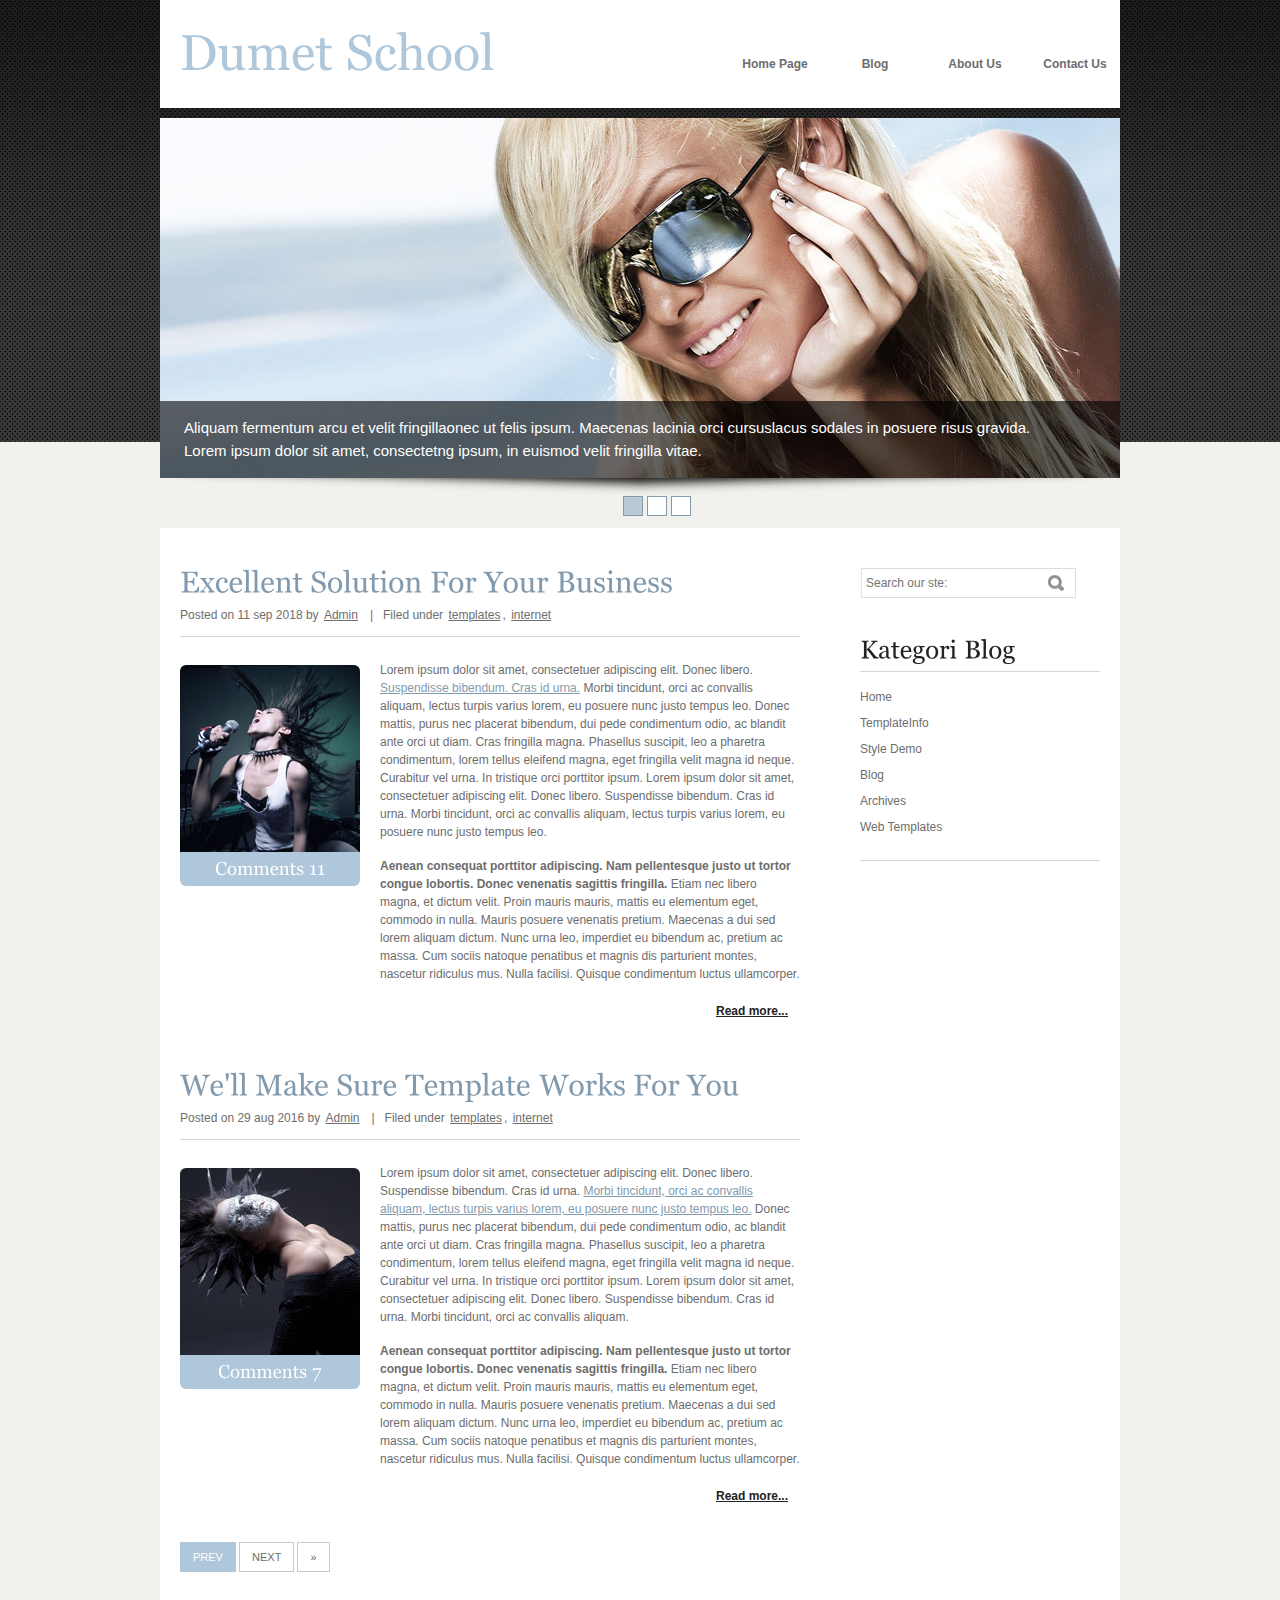
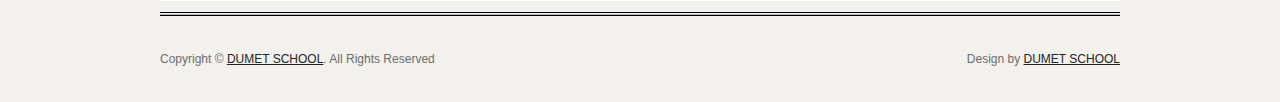
<file: index.html>
<!DOCTYPE html PUBLIC "-//W3C//DTD XHTML 1.0 Transitional//EN" "http://www.w3.org/TR/xhtml1/DTD/xhtml1-transitional.dtd">
<html xmlns="http://www.w3.org/1999/xhtml">
<head>
<title>DUMET</title>
<meta http-equiv="Content-Type" content="text/html; charset=utf-8" />
<link href="css/style.css" rel="stylesheet" type="text/css" />
<link rel="stylesheet" type="text/css" href="css/coin-slider.css" />
<script type="text/javascript" src="js/cufon-yui.js"></script>
<script type="text/javascript" src="js/cufon-georgia.js"></script>
<script type="text/javascript" src="js/jquery-1.4.2.min.js"></script>
<script type="text/javascript" src="js/script.js"></script>
<script type="text/javascript" src="js/coin-slider.min.js"></script>
</head>
<body>
<div class="main">
  <div class="header">
    <div class="header_resize">
      <div class="menu_nav">
        <ul>
          <li class="active"><a href="index.html"><span>Home Page</span></a></li>
          <li>
            <a href="blog.html"><span>Blog</span></a>
            <ul>
              <li><a href="">Kategori 1</a></li>
              <li><a href="">Kategori 2</a></li>
              <li><a href="">Kategori 3</a></li>
              <li><a href="">Kategori 4</a></li>
              <li><a href="">Kategori 5</a></li>
            </ul>
          </li>
          <li><a href="about.html"><span>About Us</span></a></li>
          <li><a href="contact.html"><span>Contact Us</span></a></li>
        </ul>
      </div>
      <div class="logo">
        <h1><a href="index.html">D<span>umet School</span></a></h1>
      </div>
      <div class="clr"></div>
      <div class="slider">
        <div id="coin-slider"> <a href="#"><img src="images/slide1.jpg" width="960" height="360" alt="" /><span>Aliquam fermentum arcu et velit fringillaonec ut felis ipsum. Maecenas lacinia orci cursuslacus sodales in posuere risus gravida. Lorem ipsum dolor sit amet, consectetng ipsum, in euismod velit fringilla vitae.</span></a> <a href="#"><img src="images/slide2.jpg" width="960" height="360" alt="" /><span>Tasellus ornare adipiscing ipsum, in euismod velit fringilla vitae. Aliquam fermentum arcu et velit fringilla vitae consequat lectus tempus. Donec at ante nec sem bibendum porttitor. Mauris eu accumsan justo. Suspendisse lacus ante.</span></a> <a href="#"><img src="images/slide3.jpg" width="960" height="360" alt="" /><span>Lorem ipsum dolor sit amet, consectetng ipsum, in euismod velit fringilla vitae. Aliquam fermentum arcu et velit fringillaonec ut felis ipsum. Maecenas lacinia orci cursuslacus sodales in posuere risus gravida.</span></a> </div>
        <div class="clr"></div>
      </div>
      <div class="clr"></div>
    </div>
  </div>
  <div class="content">
    <div class="content_resize">
      <div class="mainbar">
        <div class="article">
          <h2><span>Excellent Solution</span> For Your Business</h2>
          <p class="infopost">Posted <span class="date">on 11 sep 2018</span> by <a href="#">Admin</a> &nbsp;&nbsp;|&nbsp;&nbsp; Filed under <a href="#">templates</a>, <a href="#">internet</a></p>
          <div class="clr"></div>
          <div class="img"><img src="images/img1.jpg" width="180" height="187" alt="" class="fl" /> <a href="#" class="com">Comments <span>11</span></a></div>
          <div class="post_content">
            <p>Lorem ipsum dolor sit amet, consectetuer adipiscing elit. Donec libero. <a href="#">Suspendisse bibendum. Cras id urna.</a> Morbi tincidunt, orci ac convallis aliquam, lectus turpis varius lorem, eu posuere nunc justo tempus leo. Donec mattis, purus nec placerat bibendum, dui pede condimentum odio, ac blandit ante orci ut diam. Cras fringilla magna. Phasellus suscipit, leo a pharetra condimentum, lorem tellus eleifend magna, eget fringilla velit magna id neque. Curabitur vel urna. In tristique orci porttitor ipsum. Lorem ipsum dolor sit amet, consectetuer adipiscing elit. Donec libero. Suspendisse bibendum. Cras id urna. Morbi tincidunt, orci ac convallis aliquam, lectus turpis varius lorem, eu posuere nunc justo tempus leo.</p>
            <p><strong>Aenean consequat porttitor adipiscing. Nam pellentesque justo ut tortor congue lobortis. Donec venenatis sagittis fringilla.</strong> Etiam nec libero magna, et dictum velit. Proin mauris mauris, mattis eu elementum eget, commodo in nulla. Mauris posuere venenatis pretium. Maecenas a dui sed lorem aliquam dictum. Nunc urna leo, imperdiet eu bibendum ac, pretium ac massa. Cum sociis natoque penatibus et magnis dis parturient montes, nascetur ridiculus mus. Nulla facilisi. Quisque condimentum luctus ullamcorper.</p>
            <p class="spec"><a href="#" class="rm">Read more...</a></p>
          </div>
          <div class="clr"></div>
        </div>
        <div class="article">
          <h2><span>We'll Make Sure Template</span> Works For You</h2>
          <p class="infopost">Posted <span class="date">on 29 aug 2016</span> by <a href="#">Admin</a> &nbsp;&nbsp;|&nbsp;&nbsp; Filed under <a href="#">templates</a>, <a href="#">internet</a></p>
          <div class="clr"></div>
          <div class="img"><img src="images/img2.jpg" width="180" height="187" alt="" class="fl" /> <a href="#" class="com">Comments <span>7</span></a></div>
          <div class="post_content">
            <p>Lorem ipsum dolor sit amet, consectetuer adipiscing elit. Donec libero. Suspendisse bibendum. Cras id urna. <a href="#">Morbi tincidunt, orci ac convallis aliquam, lectus turpis varius lorem, eu posuere nunc justo tempus leo.</a> Donec mattis, purus nec placerat bibendum, dui pede condimentum odio, ac blandit ante orci ut diam. Cras fringilla magna. Phasellus suscipit, leo a pharetra condimentum, lorem tellus eleifend magna, eget fringilla velit magna id neque. Curabitur vel urna. In tristique orci porttitor ipsum. Lorem ipsum dolor sit amet, consectetuer adipiscing elit. Donec libero. Suspendisse bibendum. Cras id urna. Morbi tincidunt, orci ac convallis aliquam.</p>
            <p><strong>Aenean consequat porttitor adipiscing. Nam pellentesque justo ut tortor congue lobortis. Donec venenatis sagittis fringilla.</strong> Etiam nec libero magna, et dictum velit. Proin mauris mauris, mattis eu elementum eget, commodo in nulla. Mauris posuere venenatis pretium. Maecenas a dui sed lorem aliquam dictum. Nunc urna leo, imperdiet eu bibendum ac, pretium ac massa. Cum sociis natoque penatibus et magnis dis parturient montes, nascetur ridiculus mus. Nulla facilisi. Quisque condimentum luctus ullamcorper.</p>
            <p class="spec"><a href="#" class="rm">Read more...</a></p>
          </div>
          <div class="clr"></div>
        </div>
        <p class="pages"><span>PREV</span> <a href="#">NEXT</a> <a href="#">&raquo;</a></p>
      </div>
      <div class="sidebar">
        <div class="searchform">
          <form id="formsearch" name="formsearch" method="post" action="#">
            <span>
            <input name="editbox_search" class="editbox_search" id="editbox_search" maxlength="80" placeholder="Search our ste:" type="text" />
            </span>
            <input name="button_search" src="images/search.gif" class="button_search" type="image" />
          </form>
        </div>
        <div class="clr"></div>
        <div class="gadget">
          <h2 class="star"><span>Kategori</span> Blog</h2>
          <div class="clr"></div>
          <ul class="sb_menu">
            <li><a href="#">Home</a></li>
            <li><a href="#">TemplateInfo</a></li>
            <li><a href="#">Style Demo</a></li>
            <li><a href="#">Blog</a></li>
            <li><a href="#">Archives</a></li>
            <li><a href="#">Web Templates</a></li>
          </ul>
        </div>
        <div class="gars" style="border-top: 1px solid #d5d5d5"></div>
      </div>
      <div class="clr"></div>
    </div>
  </div>
  <div class="footer">
    <div class="footer_resize">
      <p class="lf">Copyright &copy; <a href="#">DUMET SCHOOL</a>. All Rights Reserved</p>
      <p class="rf">Design by <a target="_blank" href="http://www.dreamtemplate.com/"> DUMET SCHOOL </a></p>
      <div style="clear:both;"></div>
    </div>
  </div>
</div>
</body>
</html>
</file>
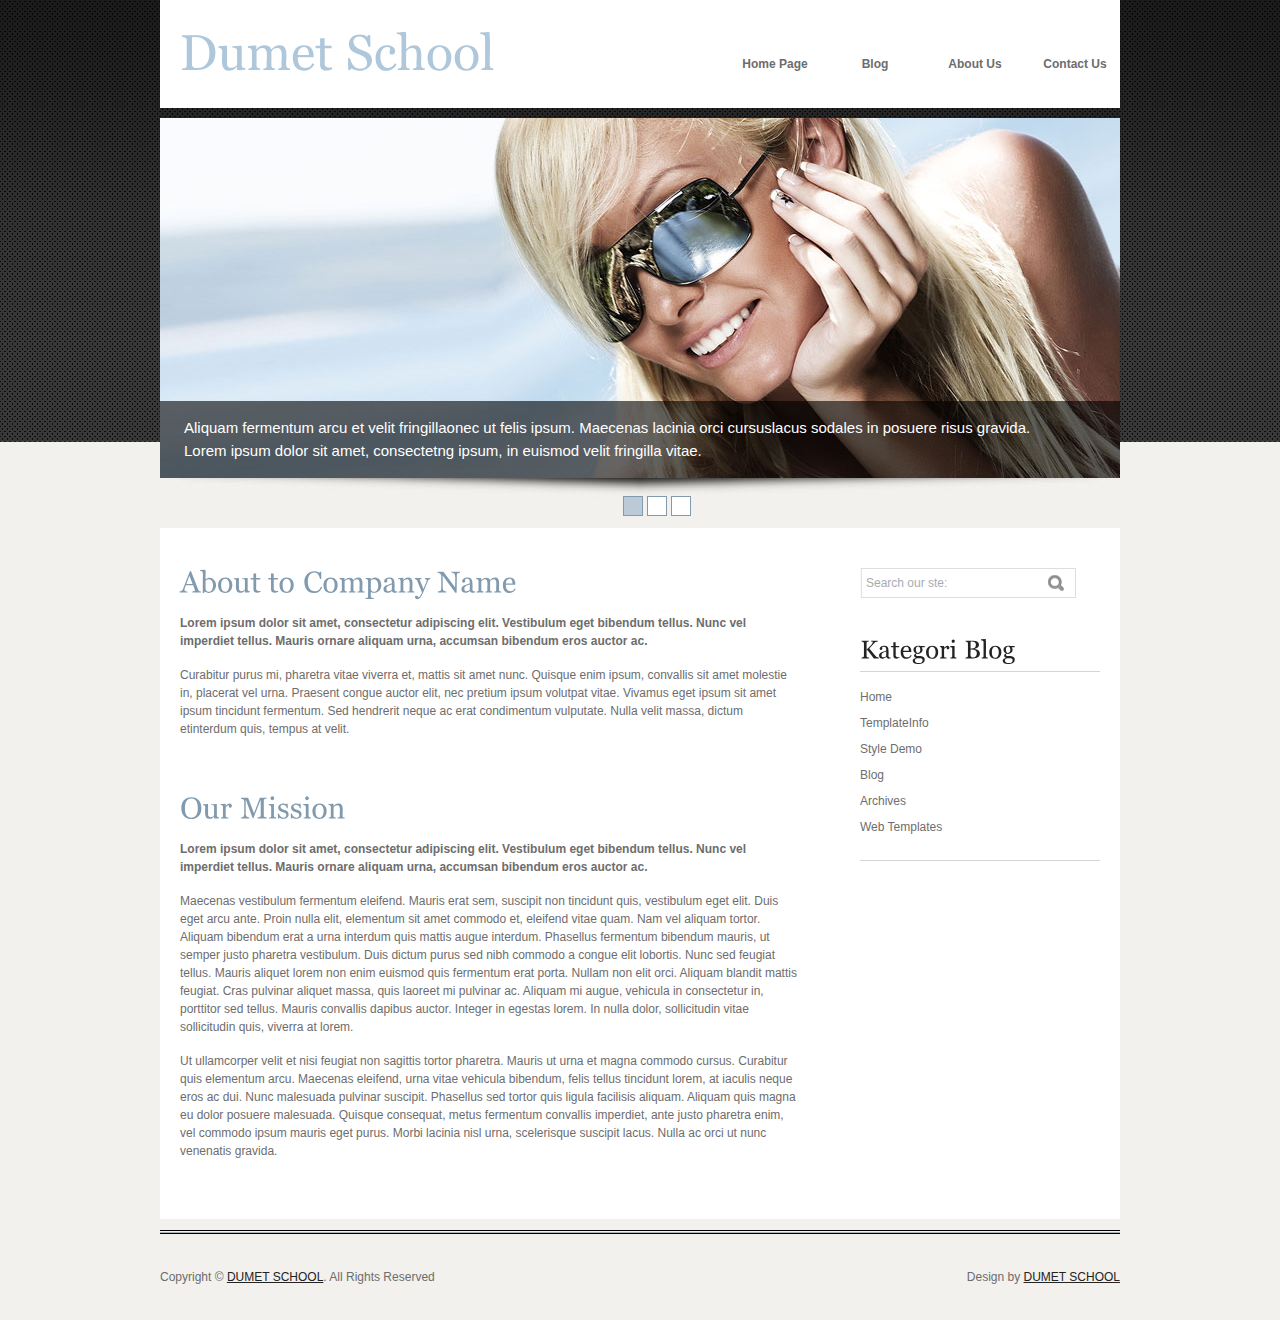
<file: about.html>
<!DOCTYPE html PUBLIC "-//W3C//DTD XHTML 1.0 Transitional//EN" "http://www.w3.org/TR/xhtml1/DTD/xhtml1-transitional.dtd">
<html xmlns="http://www.w3.org/1999/xhtml">
<head>
<title>DUMET | About</title>
<meta http-equiv="Content-Type" content="text/html; charset=utf-8" />
<link href="css/style.css" rel="stylesheet" type="text/css" />
<link rel="stylesheet" type="text/css" href="css/coin-slider.css" />
<script type="text/javascript" src="js/cufon-yui.js"></script>
<script type="text/javascript" src="js/cufon-georgia.js"></script>
<script type="text/javascript" src="js/jquery-1.4.2.min.js"></script>
<script type="text/javascript" src="js/script.js"></script>
<script type="text/javascript" src="js/coin-slider.min.js"></script>
</head>
<body>
<div class="main">
  <div class="header">
    <div class="header_resize">
      <div class="menu_nav">
        <ul>
          <li class="active"><a href="index.html"><span>Home Page</span></a></li>
          <li>
            <a href="blog.html"><span>Blog</span></a>
            <ul>
              <li><a href="">Kategori 1</a></li>
              <li><a href="">Kategori 2</a></li>
              <li><a href="">Kategori 3</a></li>
              <li><a href="">Kategori 4</a></li>
              <li><a href="">Kategori 5</a></li>
            </ul>
          </li>
          <li><a href="about.html"><span>About Us</span></a></li>
          <li><a href="contact.html"><span>Contact Us</span></a></li>
        </ul>
      </div>
      <div class="logo">
        <h1><a href="index.html">D<span>umet School</span></a></h1>
      </div>
      <div class="clr"></div>
      <div class="slider">
        <div id="coin-slider"> <a href="#"><img src="images/slide1.jpg" width="960" height="360" alt="" /><span>Aliquam fermentum arcu et velit fringillaonec ut felis ipsum. Maecenas lacinia orci cursuslacus sodales in posuere risus gravida. Lorem ipsum dolor sit amet, consectetng ipsum, in euismod velit fringilla vitae.</span></a> <a href="#"><img src="images/slide2.jpg" width="960" height="360" alt="" /><span>Tasellus ornare adipiscing ipsum, in euismod velit fringilla vitae. Aliquam fermentum arcu et velit fringilla vitae consequat lectus tempus. Donec at ante nec sem bibendum porttitor. Mauris eu accumsan justo. Suspendisse lacus ante.</span></a> <a href="#"><img src="images/slide3.jpg" width="960" height="360" alt="" /><span>Lorem ipsum dolor sit amet, consectetng ipsum, in euismod velit fringilla vitae. Aliquam fermentum arcu et velit fringillaonec ut felis ipsum. Maecenas lacinia orci cursuslacus sodales in posuere risus gravida.</span></a> </div>
        <div class="clr"></div>
      </div>
      <div class="clr"></div>
    </div>
  </div>
  <div class="content">
    <div class="content_resize">
      <div class="mainbar">
        <div class="article">
          <h2><span>About to</span> Company Name</h2>
          <div class="clr"></div>
          <p><strong>Lorem ipsum dolor sit amet, consectetur adipiscing elit. Vestibulum eget bibendum tellus. Nunc vel imperdiet tellus. Mauris ornare aliquam urna, accumsan bibendum eros auctor ac.</strong></p>
          <p>Curabitur purus mi, pharetra vitae viverra et, mattis sit amet nunc. Quisque enim ipsum, convallis sit amet molestie in, placerat vel urna. Praesent congue auctor elit, nec pretium ipsum volutpat vitae. Vivamus eget ipsum sit amet ipsum tincidunt fermentum. Sed hendrerit neque ac erat condimentum vulputate. Nulla velit massa, dictum etinterdum quis, tempus at velit.</p>
        </div>
        <div class="article">
          <h2><span>Our</span> Mission</h2>
          <div class="clr"></div>
          <p><strong>Lorem ipsum dolor sit amet, consectetur adipiscing elit. Vestibulum eget bibendum tellus. Nunc vel imperdiet tellus. Mauris ornare aliquam urna, accumsan bibendum eros auctor ac.</strong></p>
          <p>Maecenas vestibulum fermentum eleifend. Mauris erat sem, suscipit non tincidunt quis, vestibulum eget elit. Duis eget arcu ante. Proin nulla elit, elementum sit amet commodo et, eleifend vitae quam. Nam vel aliquam tortor. Aliquam bibendum erat a urna interdum quis mattis augue interdum. Phasellus fermentum bibendum mauris, ut semper justo pharetra vestibulum. Duis dictum purus sed nibh commodo a congue elit lobortis. Nunc sed feugiat tellus. Mauris aliquet lorem non enim euismod quis fermentum erat porta. Nullam non elit orci. Aliquam blandit mattis feugiat. Cras pulvinar aliquet massa, quis laoreet mi pulvinar ac. Aliquam mi augue, vehicula in consectetur in, porttitor sed tellus. Mauris convallis dapibus auctor. Integer in egestas lorem. In nulla dolor, sollicitudin vitae sollicitudin quis, viverra at lorem.</p>
          <p>Ut ullamcorper velit et nisi feugiat non sagittis tortor pharetra. Mauris ut urna et magna commodo cursus. Curabitur quis elementum arcu. Maecenas eleifend, urna vitae vehicula bibendum, felis tellus tincidunt lorem, at iaculis neque eros ac dui. Nunc malesuada pulvinar suscipit. Phasellus sed tortor quis ligula facilisis aliquam. Aliquam quis magna eu dolor posuere malesuada. Quisque consequat, metus fermentum convallis imperdiet, ante justo pharetra enim, vel commodo ipsum mauris eget purus. Morbi lacinia nisl urna, scelerisque suscipit lacus. Nulla ac orci ut nunc venenatis gravida.</p>
        </div>
      </div>
      <div class="sidebar">
        <div class="searchform">
          <form id="formsearch" name="formsearch" method="post" action="#">
            <span>
            <input name="editbox_search" class="editbox_search" id="editbox_search" maxlength="80" value="Search our ste:" type="text" />
            </span>
            <input name="button_search" src="images/search.gif" class="button_search" type="image" />
          </form>
        </div>
        <div class="clr"></div>
        <div class="gadget">
          <h2 class="star"><span>Kategori</span> Blog</h2>
          <div class="clr"></div>
          <ul class="sb_menu">
            <li><a href="#">Home</a></li>
            <li><a href="#">TemplateInfo</a></li>
            <li><a href="#">Style Demo</a></li>
            <li><a href="#">Blog</a></li>
            <li><a href="#">Archives</a></li>
            <li><a href="#">Web Templates</a></li>
          </ul>
        </div>
        <div class="gars" style="border-top: 1px solid #d5d5d5"></div>
      </div>
      <div class="clr"></div>
    </div>
  </div>
   <div class="footer">
    <div class="footer_resize">
      <p class="lf">Copyright &copy; <a href="#">DUMET SCHOOL</a>. All Rights Reserved</p>
      <p class="rf">Design by <a target="_blank" href="http://www.dreamtemplate.com/"> DUMET SCHOOL </a></p>
      <div style="clear:both;"></div>
    </div>
  </div>
</div>
</body>
</html>
</file>
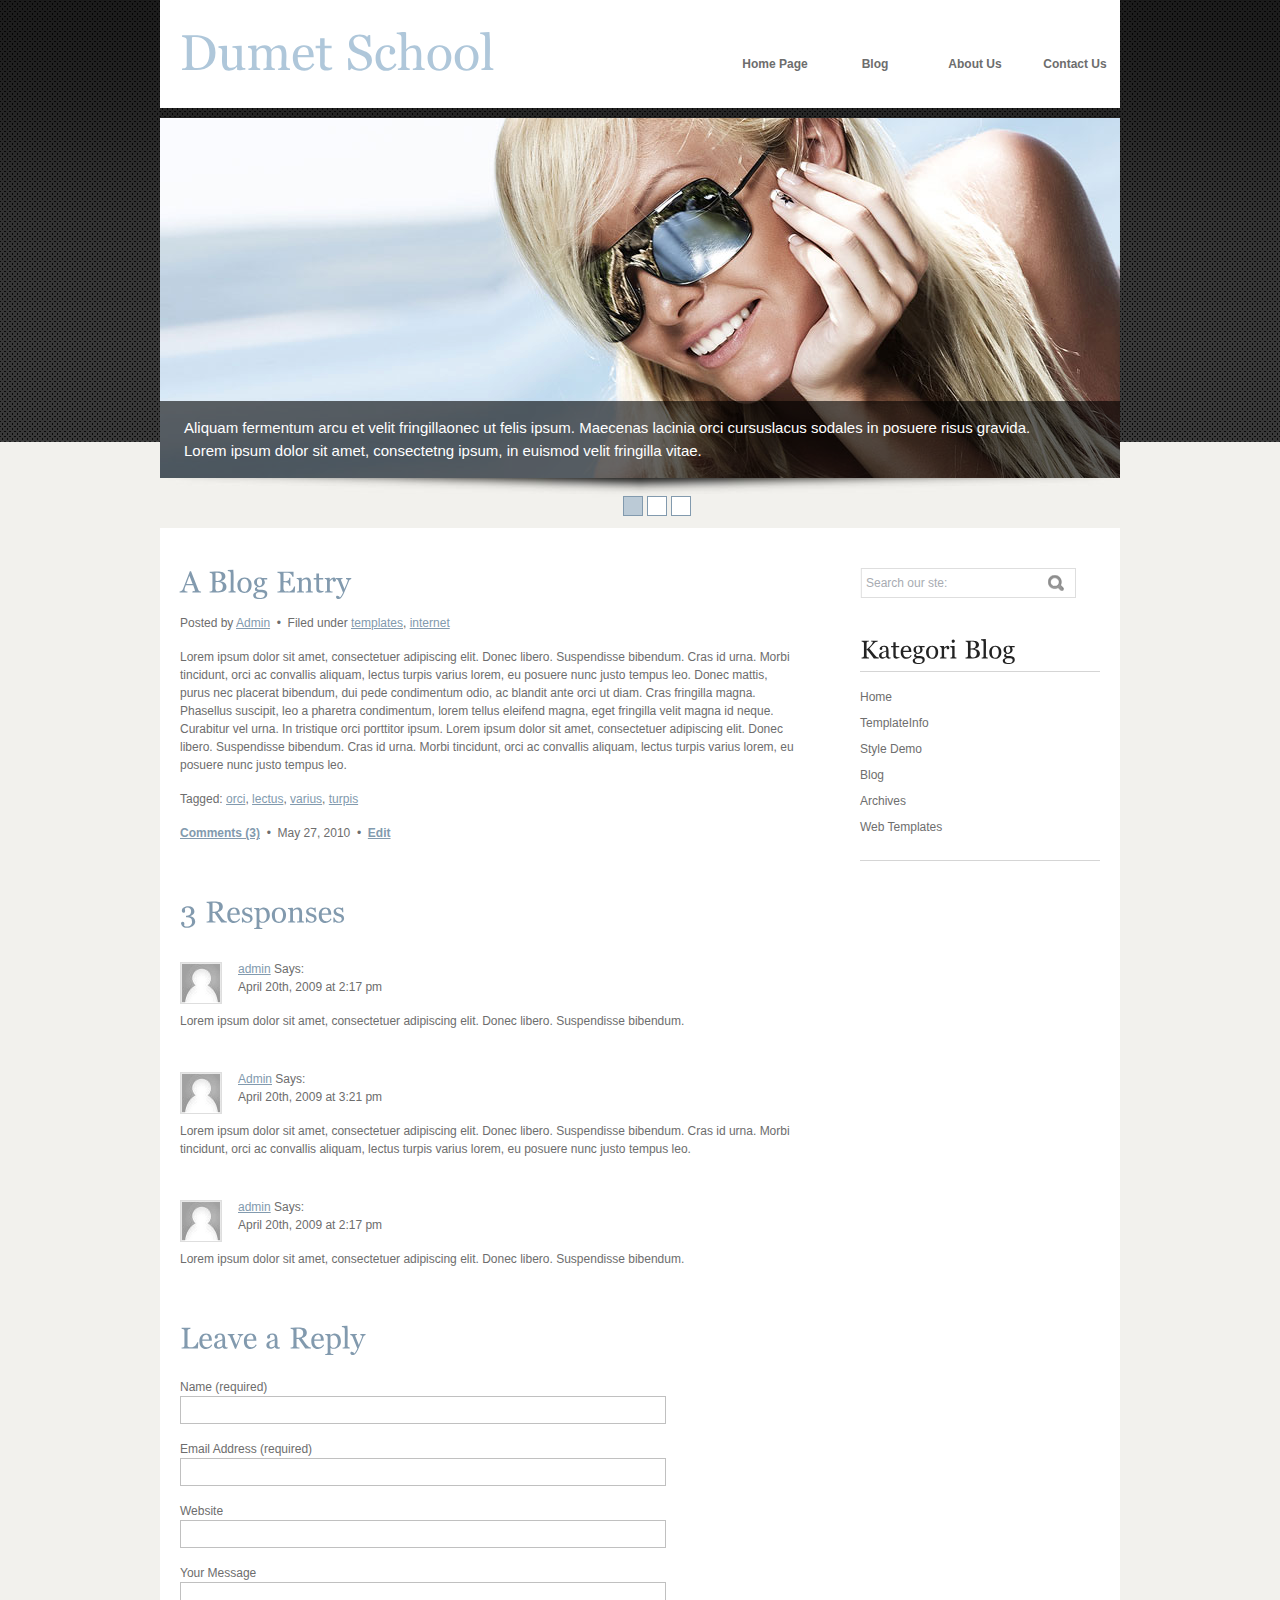
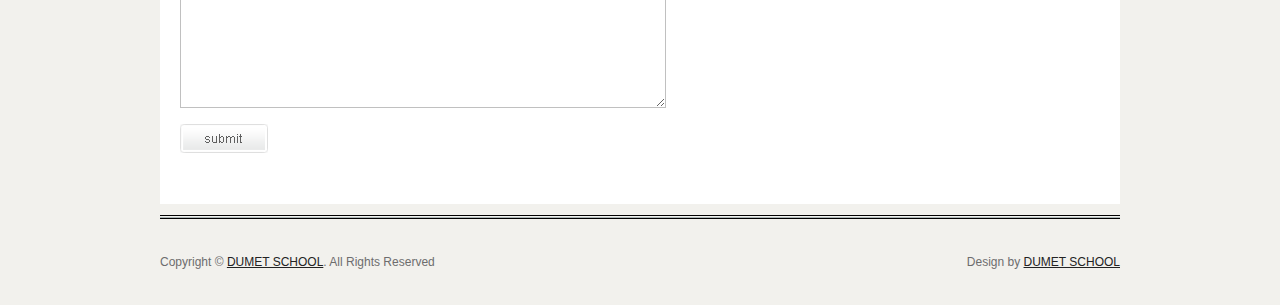
<file: blog.html>
<!DOCTYPE html PUBLIC "-//W3C//DTD XHTML 1.0 Transitional//EN" "http://www.w3.org/TR/xhtml1/DTD/xhtml1-transitional.dtd">
<html xmlns="http://www.w3.org/1999/xhtml">
<head>
<title> DUMET | Blog</title>
<meta http-equiv="Content-Type" content="text/html; charset=utf-8" />
<link href="css/style.css" rel="stylesheet" type="text/css" />
<link rel="stylesheet" type="text/css" href="css/coin-slider.css" />
<script type="text/javascript" src="js/cufon-yui.js"></script>
<script type="text/javascript" src="js/cufon-georgia.js"></script>
<script type="text/javascript" src="js/jquery-1.4.2.min.js"></script>
<script type="text/javascript" src="js/script.js"></script>
<script type="text/javascript" src="js/coin-slider.min.js"></script>
</head>
<body>
<div class="main">
  <div class="header">
    <div class="header_resize">
      <div class="menu_nav">
        <ul>
          <li class="active"><a href="index.html"><span>Home Page</span></a></li>
          <li>
            <a href="blog.html"><span>Blog</span></a>
            <ul>
              <li><a href="">Kategori 1</a></li>
              <li><a href="">Kategori 2</a></li>
              <li><a href="">Kategori 3</a></li>
              <li><a href="">Kategori 4</a></li>
              <li><a href="">Kategori 5</a></li>
            </ul>
          </li>
          <li><a href="about.html"><span>About Us</span></a></li>
          <li><a href="contact.html"><span>Contact Us</span></a></li>
        </ul>
      </div>
      <div class="logo">
        <h1><a href="index.html">D<span>umet School</span></a></h1>
      </div>
      <div class="clr"></div>
      <div class="slider">
        <div id="coin-slider"> <a href="#"><img src="images/slide1.jpg" width="960" height="360" alt="" /><span>Aliquam fermentum arcu et velit fringillaonec ut felis ipsum. Maecenas lacinia orci cursuslacus sodales in posuere risus gravida. Lorem ipsum dolor sit amet, consectetng ipsum, in euismod velit fringilla vitae.</span></a> <a href="#"><img src="images/slide2.jpg" width="960" height="360" alt="" /><span>Tasellus ornare adipiscing ipsum, in euismod velit fringilla vitae. Aliquam fermentum arcu et velit fringilla vitae consequat lectus tempus. Donec at ante nec sem bibendum porttitor. Mauris eu accumsan justo. Suspendisse lacus ante.</span></a> <a href="#"><img src="images/slide3.jpg" width="960" height="360" alt="" /><span>Lorem ipsum dolor sit amet, consectetng ipsum, in euismod velit fringilla vitae. Aliquam fermentum arcu et velit fringillaonec ut felis ipsum. Maecenas lacinia orci cursuslacus sodales in posuere risus gravida.</span></a> </div>
        <div class="clr"></div>
      </div>
      <div class="clr"></div>
    </div>
  </div>
  <div class="content">
    <div class="content_resize">
      <div class="mainbar">
        <div class="article">
          <h2><span>A Blog</span> Entry</h2>
          <div class="clr"></div>
          <p>Posted by <a href="#">Admin</a> <span>&nbsp;&bull;&nbsp;</span> Filed under <a href="#">templates</a>, <a href="#">internet</a></p>
          <p>Lorem ipsum dolor sit amet, consectetuer adipiscing elit. Donec libero. Suspendisse bibendum. Cras id urna. Morbi tincidunt, orci ac convallis aliquam, lectus turpis varius lorem, eu posuere nunc justo tempus leo. Donec mattis, purus nec placerat bibendum, dui pede condimentum odio, ac blandit ante orci ut diam. Cras fringilla magna. Phasellus suscipit, leo a pharetra condimentum, lorem tellus eleifend magna, eget fringilla velit magna id neque. Curabitur vel urna. In tristique orci porttitor ipsum. Lorem ipsum dolor sit amet, consectetuer adipiscing elit. Donec libero. Suspendisse bibendum. Cras id urna. Morbi tincidunt, orci ac convallis aliquam, lectus turpis varius lorem, eu posuere nunc justo tempus leo. </p>
          <p>Tagged: <a href="#">orci</a>, <a href="#">lectus</a>, <a href="#">varius</a>, <a href="#">turpis</a></p>
          <p><a href="#"><strong>Comments (3)</strong></a> <span>&nbsp;&bull;&nbsp;</span> May 27, 2010 <span>&nbsp;&bull;&nbsp;</span> <a href="#"><strong>Edit</strong></a></p>
        </div>
        <div class="article">
          <h2><span>3</span> Responses</h2>
          <div class="clr"></div>
          <div class="comment"> <a href="#"><img src="images/userpic.gif" width="40" height="40" alt="" class="userpic" /></a>
            <p><a href="#">admin</a> Says:<br />
              April 20th, 2009 at 2:17 pm</p>
            <p>Lorem ipsum dolor sit amet, consectetuer adipiscing elit. Donec libero. Suspendisse bibendum.</p>
          </div>
          <div class="comment"> <a href="#"><img src="images/userpic.gif" width="40" height="40" alt="" class="userpic" /></a>
            <p><a href="#">Admin</a> Says:<br />
              April 20th, 2009 at 3:21 pm</p>
            <p>Lorem ipsum dolor sit amet, consectetuer adipiscing elit. Donec libero. Suspendisse bibendum. Cras id urna. Morbi tincidunt, orci ac convallis aliquam, lectus turpis varius lorem, eu posuere nunc justo tempus leo.</p>
          </div>
          <div class="comment"> <a href="#"><img src="images/userpic.gif" width="40" height="40" alt="" class="userpic" /></a>
            <p><a href="#">admin</a> Says:<br />
              April 20th, 2009 at 2:17 pm</p>
            <p>Lorem ipsum dolor sit amet, consectetuer adipiscing elit. Donec libero. Suspendisse bibendum.</p>
          </div>
        </div>
        <div class="article">
          <h2><span>Leave a</span> Reply</h2>
          <div class="clr"></div>
          <form action="#" method="post" id="leavereply">
            <ol>
              <li>
                <label for="name">Name (required)</label>
                <input id="name" name="name" class="text" />
              </li>
              <li>
                <label for="email">Email Address (required)</label>
                <input id="email" name="email" class="text" />
              </li>
              <li>
                <label for="website">Website</label>
                <input id="website" name="website" class="text" />
              </li>
              <li>
                <label for="message">Your Message</label>
                <textarea id="message" name="message" rows="8" cols="50"></textarea>
              </li>
              <li>
                <input type="image" name="imageField" id="imageField" src="images/submit.gif" class="send" />
                <div class="clr"></div>
              </li>
            </ol>
          </form>
        </div>
      </div>
      <div class="sidebar">
        <div class="searchform">
          <form id="formsearch" name="formsearch" method="post" action="#">
            <span>
            <input name="editbox_search" class="editbox_search" id="editbox_search" maxlength="80" value="Search our ste:" type="text" />
            </span>
            <input name="button_search" src="images/search.gif" class="button_search" type="image" />
          </form>
        </div>
        <div class="clr"></div>
        <div class="gadget">
          <h2 class="star"><span>Kategori</span> Blog</h2>
          <div class="clr"></div>
          <ul class="sb_menu">
            <li><a href="#">Home</a></li>
            <li><a href="#">TemplateInfo</a></li>
            <li><a href="#">Style Demo</a></li>
            <li><a href="#">Blog</a></li>
            <li><a href="#">Archives</a></li>
            <li><a href="#">Web Templates</a></li>
          </ul>
        </div>
        <div class="gars" style="border-top: 1px solid #d5d5d5"></div>
      </div>
      <div class="clr"></div>
    </div>
  </div>
   <div class="footer">
    <div class="footer_resize">
      <p class="lf">Copyright &copy; <a href="#">DUMET SCHOOL</a>. All Rights Reserved</p>
      <p class="rf">Design by <a target="_blank" href="http://www.dreamtemplate.com/"> DUMET SCHOOL </a></p>
      <div style="clear:both;"></div>
    </div>
  </div>
</div>
</body>
</html>
</file>
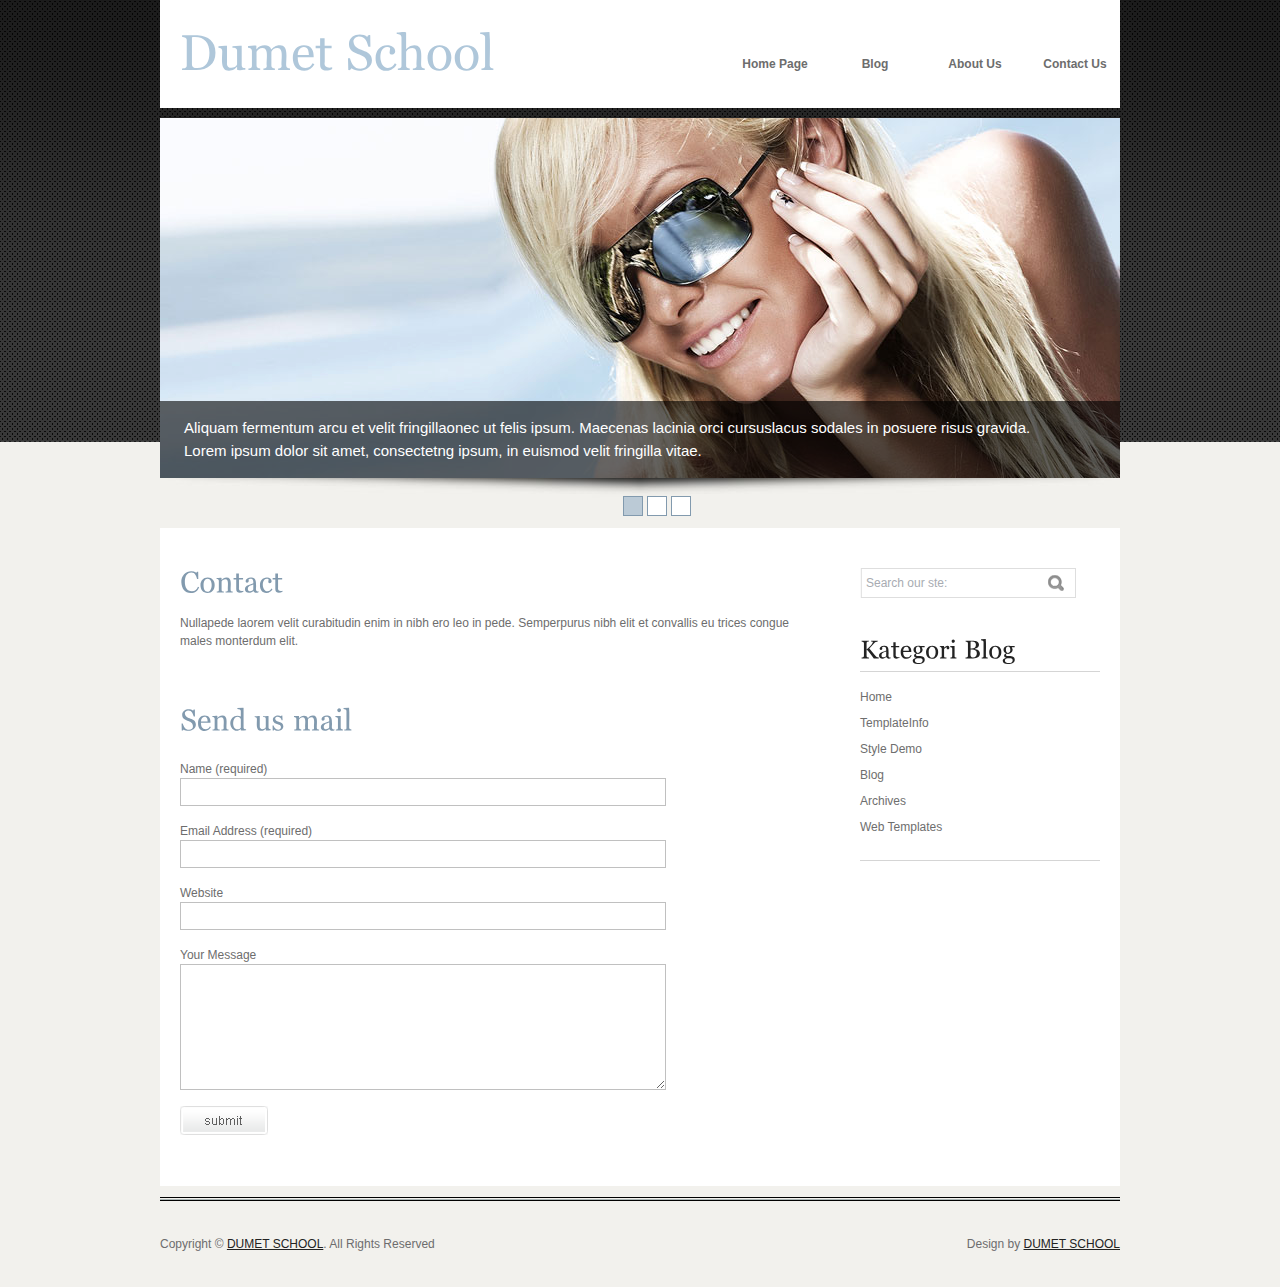
<file: contact.html>
<!DOCTYPE html PUBLIC "-//W3C//DTD XHTML 1.0 Transitional//EN" "http://www.w3.org/TR/xhtml1/DTD/xhtml1-transitional.dtd">
<html xmlns="http://www.w3.org/1999/xhtml">
<head>
<title>DUMET | Contact</title>
<meta http-equiv="Content-Type" content="text/html; charset=utf-8" />
<link href="css/style.css" rel="stylesheet" type="text/css" />
<link rel="stylesheet" type="text/css" href="css/coin-slider.css" />
<script type="text/javascript" src="js/cufon-yui.js"></script>
<script type="text/javascript" src="js/cufon-georgia.js"></script>
<script type="text/javascript" src="js/jquery-1.4.2.min.js"></script>
<script type="text/javascript" src="js/script.js"></script>
<script type="text/javascript" src="js/coin-slider.min.js"></script>
</head>
<body>
<div class="main">
  <div class="header">
    <div class="header_resize">
      <div class="menu_nav">
        <ul>
          <li class="active"><a href="index.html"><span>Home Page</span></a></li>
          <li>
            <a href="blog.html"><span>Blog</span></a>
            <ul>
              <li><a href="">Kategori 1</a></li>
              <li><a href="">Kategori 2</a></li>
              <li><a href="">Kategori 3</a></li>
              <li><a href="">Kategori 4</a></li>
              <li><a href="">Kategori 5</a></li>
            </ul>
          </li>
          <li><a href="about.html"><span>About Us</span></a></li>
          <li><a href="contact.html"><span>Contact Us</span></a></li>
        </ul>
      </div>
      <div class="logo">
        <h1><a href="index.html">D<span>umet School</span></a></h1>
      </div>
      <div class="clr"></div>
      <div class="slider">
        <div id="coin-slider"> <a href="#"><img src="images/slide1.jpg" width="960" height="360" alt="" /><span>Aliquam fermentum arcu et velit fringillaonec ut felis ipsum. Maecenas lacinia orci cursuslacus sodales in posuere risus gravida. Lorem ipsum dolor sit amet, consectetng ipsum, in euismod velit fringilla vitae.</span></a> <a href="#"><img src="images/slide2.jpg" width="960" height="360" alt="" /><span>Tasellus ornare adipiscing ipsum, in euismod velit fringilla vitae. Aliquam fermentum arcu et velit fringilla vitae consequat lectus tempus. Donec at ante nec sem bibendum porttitor. Mauris eu accumsan justo. Suspendisse lacus ante.</span></a> <a href="#"><img src="images/slide3.jpg" width="960" height="360" alt="" /><span>Lorem ipsum dolor sit amet, consectetng ipsum, in euismod velit fringilla vitae. Aliquam fermentum arcu et velit fringillaonec ut felis ipsum. Maecenas lacinia orci cursuslacus sodales in posuere risus gravida.</span></a> </div>
        <div class="clr"></div>
      </div>
      <div class="clr"></div>
    </div>
  </div>
  <div class="content">
    <div class="content_resize">
      <div class="mainbar">
        <div class="article">
          <h2><span>Contact</span></h2>
          <div class="clr"></div>
          <p>Nullapede laorem velit curabitudin enim in nibh ero leo in pede. Semperpurus nibh elit et convallis eu trices congue males monterdum elit.</p>
        </div>
        <div class="article">
          <h2><span>Send us</span> mail</h2>
          <div class="clr"></div>
          <form action="#" method="post" id="sendemail">
            <ol>
              <li>
                <label for="name">Name (required)</label>
                <input id="name" name="name" class="text" />
              </li>
              <li>
                <label for="email">Email Address (required)</label>
                <input id="email" name="email" class="text" />
              </li>
              <li>
                <label for="website">Website</label>
                <input id="website" name="website" class="text" />
              </li>
              <li>
                <label for="message">Your Message</label>
                <textarea id="message" name="message" rows="8" cols="50"></textarea>
              </li>
              <li>
                <input type="image" name="imageField" id="imageField" src="images/submit.gif" class="send" />
                <div class="clr"></div>
              </li>
            </ol>
          </form>
        </div>
      </div>
      <div class="sidebar">
        <div class="searchform">
          <form id="formsearch" name="formsearch" method="post" action="#">
            <span>
            <input name="editbox_search" class="editbox_search" id="editbox_search" maxlength="80" value="Search our ste:" type="text" />
            </span>
            <input name="button_search" src="images/search.gif" class="button_search" type="image" />
          </form>
        </div>
        <div class="clr"></div>
        <div class="gadget">
          <h2 class="star"><span>Kategori</span> Blog</h2>
          <div class="clr"></div>
          <ul class="sb_menu">
            <li><a href="#">Home</a></li>
            <li><a href="#">TemplateInfo</a></li>
            <li><a href="#">Style Demo</a></li>
            <li><a href="#">Blog</a></li>
            <li><a href="#">Archives</a></li>
            <li><a href="#">Web Templates</a></li>
          </ul>
        </div>
        <div class="gars" style="border-top: 1px solid #d5d5d5"></div>
      </div>
      <div class="clr"></div>
    </div>
  </div>
   <div class="footer">
    <div class="footer_resize">
      <p class="lf">Copyright &copy; <a href="#">DUMET SCHOOL</a>. All Rights Reserved</p>
      <p class="rf">Design by <a target="_blank" href="http://www.dreamtemplate.com/"> DUMET SCHOOL </a></p>
      <div style="clear:both;"></div>
    </div>
  </div>
</div>
</body>
</html>
</file>
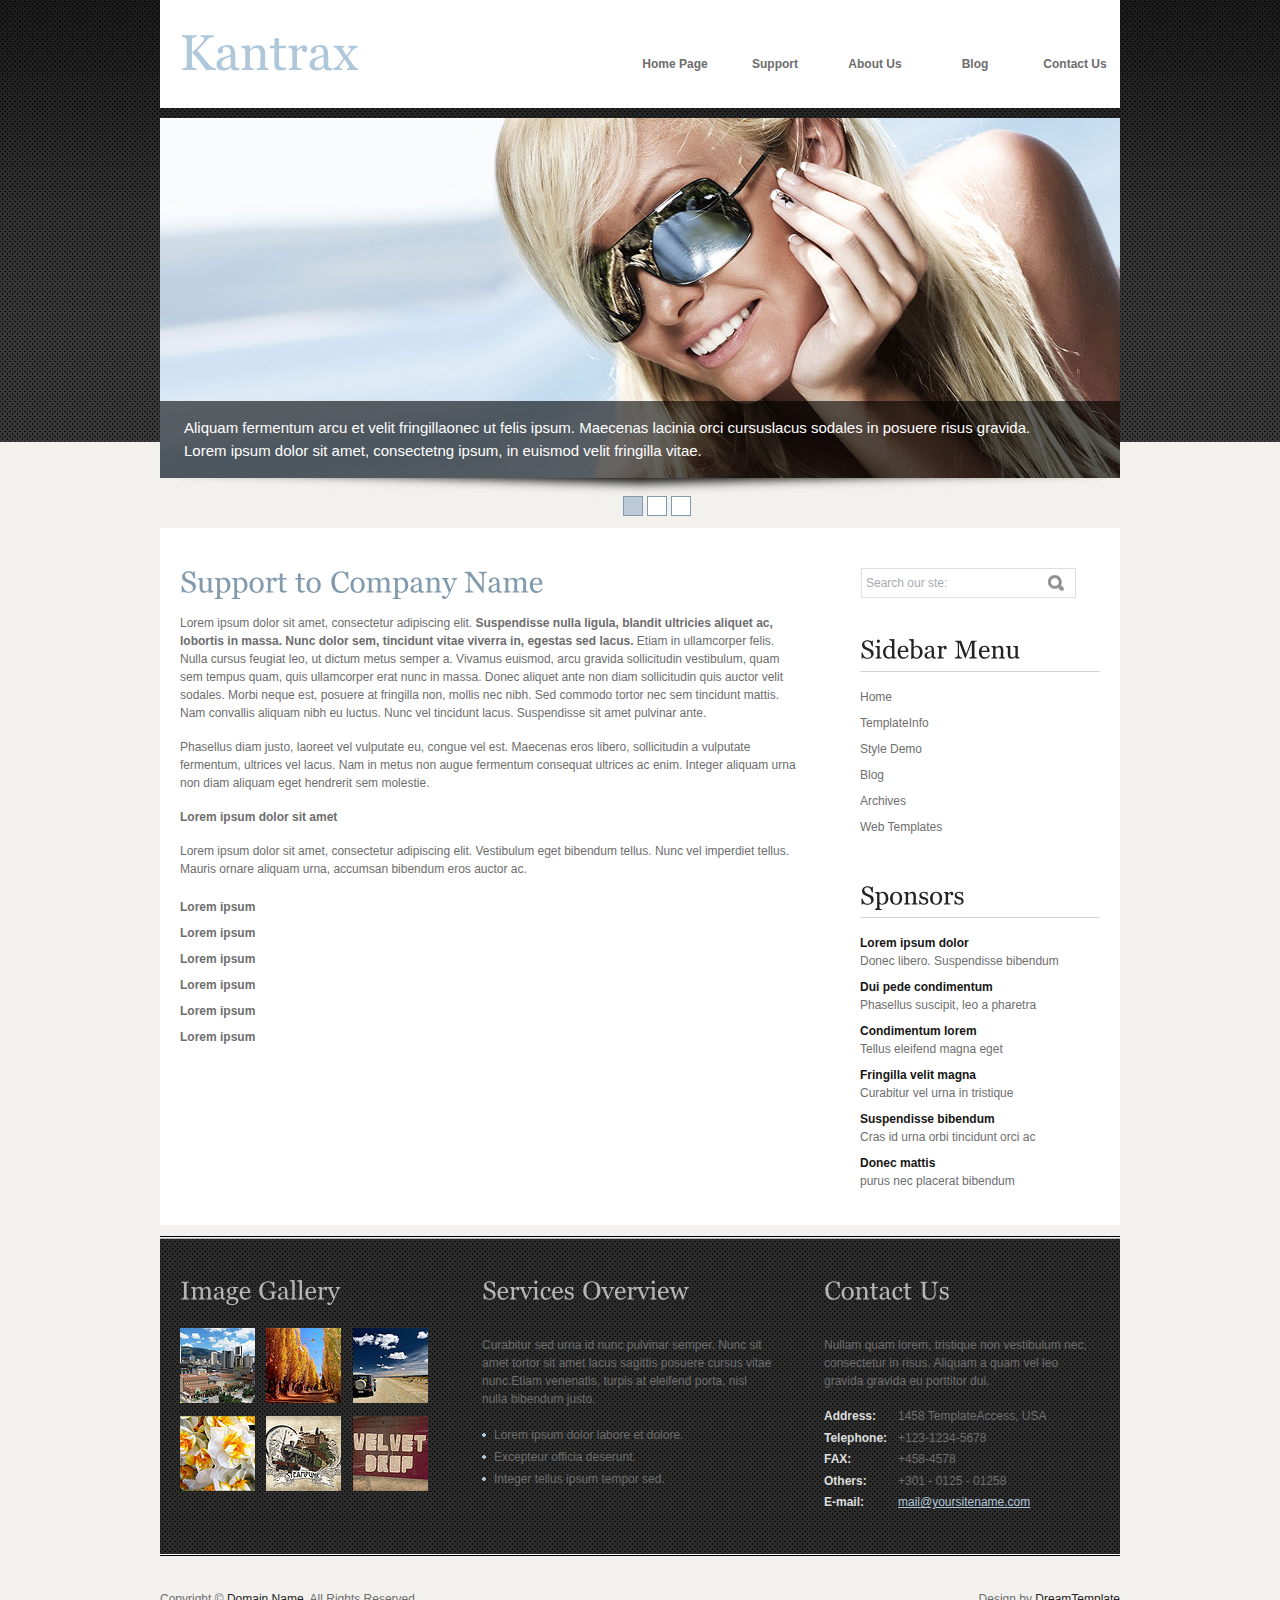
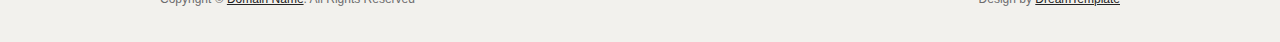
<file: support.html>
<!DOCTYPE html PUBLIC "-//W3C//DTD XHTML 1.0 Transitional//EN" "http://www.w3.org/TR/xhtml1/DTD/xhtml1-transitional.dtd">
<html xmlns="http://www.w3.org/1999/xhtml">
<head>
<title>Kantrax | Support</title>
<meta http-equiv="Content-Type" content="text/html; charset=utf-8" />
<link href="css/style.css" rel="stylesheet" type="text/css" />
<link rel="stylesheet" type="text/css" href="css/coin-slider.css" />
<script type="text/javascript" src="js/cufon-yui.js"></script>
<script type="text/javascript" src="js/cufon-georgia.js"></script>
<script type="text/javascript" src="js/jquery-1.4.2.min.js"></script>
<script type="text/javascript" src="js/script.js"></script>
<script type="text/javascript" src="js/coin-slider.min.js"></script>
</head>
<body>
<div class="main">
  <div class="header">
    <div class="header_resize">
      <div class="menu_nav">
        <ul>
          <li><a href="index.html"><span>Home Page</span></a></li>
          <li class="active"><a href="support.html"><span>Support</span></a></li>
          <li><a href="about.html"><span>About Us</span></a></li>
          <li><a href="blog.html"><span>Blog</span></a></li>
          <li><a href="contact.html"><span>Contact Us</span></a></li>
        </ul>
      </div>
      <div class="logo">
        <h1><a href="index.html">K<span>antrax</span></a></h1>
      </div>
      <div class="clr"></div>
      <div class="slider">
        <div id="coin-slider"> <a href="#"><img src="images/slide1.jpg" width="960" height="360" alt="" /><span>Aliquam fermentum arcu et velit fringillaonec ut felis ipsum. Maecenas lacinia orci cursuslacus sodales in posuere risus gravida. Lorem ipsum dolor sit amet, consectetng ipsum, in euismod velit fringilla vitae.</span></a> <a href="#"><img src="images/slide2.jpg" width="960" height="360" alt="" /><span>Tasellus ornare adipiscing ipsum, in euismod velit fringilla vitae. Aliquam fermentum arcu et velit fringilla vitae consequat lectus tempus. Donec at ante nec sem bibendum porttitor. Mauris eu accumsan justo. Suspendisse lacus ante.</span></a> <a href="#"><img src="images/slide3.jpg" width="960" height="360" alt="" /><span>Lorem ipsum dolor sit amet, consectetng ipsum, in euismod velit fringilla vitae. Aliquam fermentum arcu et velit fringillaonec ut felis ipsum. Maecenas lacinia orci cursuslacus sodales in posuere risus gravida.</span></a> </div>
        <div class="clr"></div>
      </div>
      <div class="clr"></div>
    </div>
  </div>
  <div class="content">
    <div class="content_resize">
      <div class="mainbar">
        <div class="article">
          <h2><span>Support to</span> Company Name</h2>
          <div class="clr"></div>
          <p>Lorem ipsum dolor sit amet, consectetur adipiscing elit. <strong>Suspendisse nulla ligula, blandit ultricies aliquet ac, lobortis in massa. Nunc dolor sem, tincidunt vitae viverra in, egestas sed lacus.</strong> Etiam in ullamcorper felis. Nulla cursus feugiat leo, ut dictum metus semper a. Vivamus euismod, arcu gravida sollicitudin vestibulum, quam sem tempus quam, quis ullamcorper erat nunc in massa. Donec aliquet ante non diam sollicitudin quis auctor velit sodales. Morbi neque est, posuere at fringilla non, mollis nec nibh. Sed commodo tortor nec sem tincidunt mattis. Nam convallis aliquam nibh eu luctus. Nunc vel tincidunt lacus. Suspendisse sit amet pulvinar ante.</p>
          <p>Phasellus diam justo, laoreet vel vulputate eu, congue vel est. Maecenas eros libero, sollicitudin a vulputate fermentum, ultrices vel lacus. Nam in metus non augue fermentum consequat ultrices ac enim. Integer aliquam urna non diam aliquam eget hendrerit sem molestie.</p>
          <p><strong>Lorem ipsum dolor sit amet</strong></p>
          <p>Lorem ipsum dolor sit amet, consectetur adipiscing elit. Vestibulum eget bibendum tellus. Nunc vel imperdiet tellus. Mauris ornare aliquam urna, accumsan bibendum eros auctor ac.</p>
          <ul class="sb_menu">
            <li><a href="#"><strong>Lorem ipsum</strong></a></li>
            <li><a href="#"><strong>Lorem ipsum</strong></a></li>
            <li><a href="#"><strong>Lorem ipsum</strong></a></li>
            <li><a href="#"><strong>Lorem ipsum</strong></a></li>
            <li><a href="#"><strong>Lorem ipsum</strong></a></li>
            <li><a href="#"><strong>Lorem ipsum</strong></a></li>
          </ul>
        </div>
      </div>
      <div class="sidebar">
        <div class="searchform">
          <form id="formsearch" name="formsearch" method="post" action="#">
            <span>
            <input name="editbox_search" class="editbox_search" id="editbox_search" maxlength="80" value="Search our ste:" type="text" />
            </span>
            <input name="button_search" src="images/search.gif" class="button_search" type="image" />
          </form>
        </div>
        <div class="clr"></div>
        <div class="gadget">
          <h2 class="star"><span>Sidebar</span> Menu</h2>
          <div class="clr"></div>
          <ul class="sb_menu">
            <li><a href="#">Home</a></li>
            <li><a href="#">TemplateInfo</a></li>
            <li><a href="#">Style Demo</a></li>
            <li><a href="#">Blog</a></li>
            <li><a href="#">Archives</a></li>
            <li><a href="#">Web Templates</a></li>
          </ul>
        </div>
        <div class="gadget">
          <h2 class="star"><span>Sponsors</span></h2>
          <div class="clr"></div>
          <ul class="ex_menu">
            <li><a href="#">Lorem ipsum dolor</a><br />
              Donec libero. Suspendisse bibendum</li>
            <li><a href="#">Dui pede condimentum</a><br />
              Phasellus suscipit, leo a pharetra</li>
            <li><a href="#">Condimentum lorem</a><br />
              Tellus eleifend magna eget</li>
            <li><a href="#">Fringilla velit magna</a><br />
              Curabitur vel urna in tristique</li>
            <li><a href="#">Suspendisse bibendum</a><br />
              Cras id urna orbi tincidunt orci ac</li>
            <li><a href="#">Donec mattis</a><br />
              purus nec placerat bibendum</li>
          </ul>
        </div>
      </div>
      <div class="clr"></div>
    </div>
  </div>
  <div class="fbg">
    <div class="fbg_resize">
      <div class="col c1">
        <h2><span>Image</span> Gallery</h2>
        <a href="#"><img src="images/gal1.jpg" width="75" height="75" alt="" class="gal" /></a> <a href="#"><img src="images/gal2.jpg" width="75" height="75" alt="" class="gal" /></a> <a href="#"><img src="images/gal3.jpg" width="75" height="75" alt="" class="gal" /></a> <a href="#"><img src="images/gal4.jpg" width="75" height="75" alt="" class="gal" /></a> <a href="#"><img src="images/gal5.jpg" width="75" height="75" alt="" class="gal" /></a> <a href="#"><img src="images/gal6.jpg" width="75" height="75" alt="" class="gal" /></a> </div>
      <div class="col c2">
        <h2><span>Services</span> Overview</h2>
        <p>Curabitur sed urna id nunc pulvinar semper. Nunc sit amet tortor sit amet lacus sagittis posuere cursus vitae nunc.Etiam venenatis, turpis at eleifend porta, nisl nulla bibendum justo.</p>
        <ul class="fbg_ul">
          <li><a href="#">Lorem ipsum dolor labore et dolore.</a></li>
          <li><a href="#">Excepteur officia deserunt.</a></li>
          <li><a href="#">Integer tellus ipsum tempor sed.</a></li>
        </ul>
      </div>
      <div class="col c3">
        <h2><span>Contact</span> Us</h2>
        <p>Nullam quam lorem, tristique non vestibulum nec, consectetur in risus. Aliquam a quam vel leo gravida gravida eu porttitor dui.</p>
        <p class="contact_info"> <span>Address:</span> 1458 TemplateAccess, USA<br />
          <span>Telephone:</span> +123-1234-5678<br />
          <span>FAX:</span> +458-4578<br />
          <span>Others:</span> +301 - 0125 - 01258<br />
          <span>E-mail:</span> <a href="#">mail@yoursitename.com</a> </p>
      </div>
      <div class="clr"></div>
    </div>
  </div>
  <div class="footer">
    <div class="footer_resize">
      <p class="lf">Copyright &copy; <a href="#">Domain Name</a>. All Rights Reserved</p>
      <p class="rf">Design by <a target="_blank" href="http://www.dreamtemplate.com/">DreamTemplate</a></p>
      <div style="clear:both;"></div>
    </div>
  </div>
</div>
</body>
</html>
</file>
<file: css/style.css>
/* Design by http://www.dreamtemplate.com */
@charset "utf-8";
body {
	margin:0;
	padding:0;
	width:100%;
	color:#6d6d6d;
	font:normal 12px/1.5em "Liberation sans", Arial, Helvetica, sans-serif;
}
html, .main {
	padding:0;
	margin:0;
}
.main {
	background:#f2f1ed url(../images/main_bg.gif) repeat-x left top;
}
.clr {
	clear:both;
	padding:0;
	margin:0;
	width:100%;
	font-size:0;
	line-height:0;
}
h2 {
	margin:8px 0 0;
	padding:8px 0 8px;
	font-size:25px;
	font-weight:normal;
	color:#829aae;
}
p {
	margin:8px 0;
	padding:0 0 8px 0;
}
a {
	color:#829aae;
	text-decoration:underline;
}
.header, .content, .menu_nav, .fbg, .footer, form, ol, ol li, ul, .content .mainbar, .content .sidebar {
	margin:0;
	padding:0;
}
h1, h2, h3, div.img a.com {
	font-family:Georgia, "Times New Roman", Times, serif;
}
.header {
	padding:0;
}
.header_resize {
	margin:0 auto;
	padding:0;
	width:960px;
}
.logo {
	padding:0 0 0 20px;
	width:auto;
	height:108px;
	background-color:#fff;
}
h1 {
	margin:0;
	padding:30px 0 0;
	font-size:50px;
	font-weight:normal;
	line-height:1.2em;
}
h1, h1 a, h1 a:hover {
	color:#afc7da;
	text-decoration:none;
}
h1 span {
}
h1 small {
	padding-left:12px;
	font-size:20px;
	line-height:1.2em;
	letter-spacing:normal;
	text-transform:none;
	color:#afc7da;
}
.slider {
	padding:10px 0 0;
	background:url(../images/slider_bg.jpg) no-repeat center bottom;
}
.rss {
	padding:18px 20px 0 0;
	float:right;
	width:auto;
}
.rss p {
	margin:0;
	padding:0;
	float:right;
	width:auto;
	color:#fff;
	font-size:13px;
	line-height:1.5em;
	font-weight:bold;
}
.rss a {
	color:#fff;
	text-decoration:none;
}
.rss a:hover {
	text-decoration:underline;
}
.rss img {
	margin:-3px 0 -3px 6px;
	border:none;
}
.menu_nav {
	margin:0 auto;
	padding:44px 0 0;
	height:46px;
	float:right;
	z-index: 99;
	position: relative;
}

.menu_nav li { position: relative; list-style: none; width: 100px }
.menu_nav > ul > li { float: left; }
.menu_nav li a {display: block; line-height: 40px; color:#6d6d6d; font-weight:bold; 
				text-decoration: none; padding-left: 10px; text-align: center;  }
.menu_nav a:hover { color: red;}
.menu_nav li > ul { position: absolute; left: 0; top: 40px; display: none; background: rgba(1, 10, 4, 0.1);
					padding: 10px;}
.menu_nav li > ul a { color: #FFF; font-size: 14px }
.menu_nav li:hover > ul  { display: block;}
.menu_nav ul ul li > ul { left: 100%; top: 0 }


/*.menu_nav ul {
	list-style:none;
	padding:0;
	height:46px;
	float:right;
	background:none;
}
.menu_nav ul li {
	margin:0;
	padding:0;
	float:left;
	border-left:1px solid #d5d5d5;
}
.menu_nav ul li a {
	display:block;
	margin:0;
	padding:0 20px;
	font-size:13px;
	line-height:18px;
	font-weight:bold;
	color:#6d6d6d;
	text-decoration:none;
}

.menu_nav ul li.active a, .menu_nav ul li a:hover {
	text-decoration:none;
	color:#232323;
}*/
.content {
	padding:12px 0 0;
}
.content_resize {
	margin:0 auto;
	padding:24px 20px;
	width:920px;
	border-bottom:1px solid #abb6b6;
	background:#fff url(../images/content_bg.gif) repeat-x left bottom;
}
.content .mainbar {
	margin:0;
	padding:0;
	float:left;
	width:620px;
}
.content .mainbar h2 {
	font-size:30px;
	line-height:1.2em;
}
.content .mainbar div.img {
	margin:0;
	padding:12px 0 0;
	float:left;
	width:180px;
}
.content .mainbar img {
}
.content .mainbar img.fl {
	margin:0;
	border:none;
}
.content .mainbar .article {
	margin:0 0 40px;
	padding:0;
}
.content .mainbar .post_content {
	float:right;
	width:420px;
}
.content .sidebar {
	padding:0;
	float:right;
	width:240px;
}
.content .sidebar .gadget {
	margin:0 0 12px;
	padding:8px 0;
}
.content .sidebar h2 {
	margin-bottom:12px;
	padding-bottom:8px;
	color:#232323;
	border-bottom:1px solid #d5d5d5;
}
ul.sb_menu, ul.ex_menu {
	margin:0;
	padding:0;
	list-style:none;
	color:#6e6e6e;
}
ul.sb_menu li, ul.ex_menu li {
	margin:0;
}
ul.sb_menu li {
	padding:4px 0;
	width:220px;
}
ul.ex_menu li {
	padding:4px 0;
}
ul.sb_menu li a {
	color:#6e6e6e;
	text-decoration:none;
	margin-left:-16px;
	padding:4px 8px 4px 16px;
}
ul.ex_menu li a {
	font-weight:bold;
	color:#161616;
	text-decoration:none;
}
ul.sb_menu li a:hover, ul.ex_menu li a:hover {
	color:#829aae;
	font-weight:bold;
	text-decoration:none;
}
p.spec {
	padding:0 0 16px;
}
p.infopost {
	margin:0 0 16px;
	padding:0 0 12px;
	color:#6e6e6e;
	border-bottom:1px solid #d5d5d5;
}
p.infopost a {
	padding:0 2px;
	color:#6e6e6e;
	text-decoration:underline;
}
div.img a.com {
	display:block;
	float:left;
	margin:0;
	padding:8px 0;
	width:180px;
	text-align:center;
	font-size:18px;
	font-weight:normal;
	text-decoration:none;
	color:#fff;
	background:#afc7da;
}
div.img a.com:hover {
	text-decoration:none;
}
a.rm {
	display:block;
	float:right;
	padding:3px 12px;
	font-weight:bold;
	text-decoration:underline;
	color:#232323;
}
.content p.pages {
	margin:0;
	padding:0 0 24px;
	font-size:11px;
	color:#6d6d6d;
	text-align:left;
}
.content p.pages span, .content p.pages a {
	padding:8px 12px;
	text-decoration:none;
}
.content p.pages span, .content p.pages a:hover {
	color:#fff;
	background:#afc7da;
	border:1px solid #afc7da;
}
.content p.pages a {
	color:#6d6d6d;
	background:#fff;
	border:1px solid #c9c9c9;
}
.content p.pages small {
	font-size:12px;
	float:right;
}
.content .mainbar .comment {
	margin:0;
	padding:16px 0 0 0;
}
.content .mainbar .comment img.userpic {
	border:1px solid #dedede;
	margin:10px 16px 0 0;
	padding:0;
	float:left;
}
.fbg {
}
.fbg_resize {
	margin:0 auto;
	width:920px;
	padding:24px 20px;
	background:#2c2c2c url(../images/fbg_bg.gif) repeat left top;
	border-bottom:1px solid #fff;
}
.fbg h2 {
	color:#b6b6b6;
	padding-bottom:24px;
}
.fbg img.gal {
	margin:0 8px 8px 0;
	padding:0;
	background-color:#fff;
	border:none;
}
.fbg .col {
	margin:0;
	float:left;
}
.fbg .c1 {
	padding:0 16px 0 0;
	width:270px;
}
.fbg .c2 {
	padding:0 36px 0 16px;
	width:290px;
}
.fbg .c3 {
	padding:0 0 0 16px;
	width:276px;
}
.fbg .fbg_ul {
	margin:0;
	padding:0;
	list-style:none;
}
.fbg .fbg_ul li {
	margin:0;
	padding:0;
	list-style:none;
}
.fbg .fbg_ul li a {
	display:block;
	margin:0;
	padding:2px 0 2px 12px;
	color:#6d6d6d;
	text-decoration:none;
	background:url(../images/li.gif) no-repeat left center;
}
.fbg .fbg_ul li a:hover {
	color:#afc7da;
	text-decoration:underline;
}
.fbg p.contact_info {
	line-height:1.8em;
}
.fbg p.contact_info a {
	color:#afc7da;
	text-decoration:underline;
}
.fbg p.contact_info span {
	display:block;
	float:left;
	width:74px;
	font-weight:bold;
	color:#dedede;
}
ol {
	list-style:none;
}
ol li {
	display:block;
	clear:both;
}
ol li label {
	display:block;
	margin:0;
	padding:16px 0 0 0;
}
ol li input.text {
	width:480px;
	border:1px solid #c0c0c0;
	margin:0;
	padding:5px 2px;
	height:16px;
	background-color:#fff;
}
ol li textarea {
	width:480px;
	border:1px solid #c0c0c0;
	margin:0;
	padding:2px;
	background-color:#fff;
}
ol li .send {
	margin:16px 0 0 0;
}
.searchform {
	float:left;
	padding:0;
}
#formsearch {
	margin:0;
	padding:16px 0;
	width:auto;
	height:30px;
}
#formsearch span {
	display:block;
	margin:0;
	padding:0;
	float:left;
	background:url(../images/search_bg.gif) no-repeat left top;
}
#formsearch input.editbox_search {
	margin:0;
	padding:8px 6px;
	float:left;
	width:172px;
	font-size:12px;
	line-height:14px;
	color:#a8acb2;
	background:none;
	outline:none;
	border:none;
}
#formsearch input.button_search {
	margin:0;
	padding:0;
	border:none;
	float:left;
}
.footer {
}
.footer_resize {
	margin:0 auto;
	padding:12px 0;
	width:960px;
	line-height:1.5em;
	border-top:1px solid #010101;
}
.footer_resize p {
	margin:24px 0;
	padding:0;
	line-height:normal;
	white-space:nowrap;
	text-indent:inherit;
}
.footer_resize a {
	color:#232323;
	font-weight:normal;
	margin:0;
	padding:0;
	border:none;
	text-decoration:underline;
	background-color:transparent;
}
.footer_resize a:hover {
	color:#232323;
	background-color:transparent;
	text-decoration:none;
}
.footer_resize .lf {
	float:left;
}
.footer_resize .rf {
	float:right;
}
a {
	outline:none;
}
</file>
<file: css/coin-slider.css>
/*
	Coin Slider jQuery plugin CSS styles
	http://workshop.rs/projects/coin-slider
*/
.coin-slider {
	padding:0;
	overflow:hidden;
	zoom:1;
	position:relative;
	float:right;
}
.coin-slider a {
	text-decoration:none;
	outline:none;
	border:none;
}
/* buttons for switching */
.cs-buttons {
	margin:0;
	padding:18px 8px 0;
	font-size:0;
	float:left;
}
.cs-buttons a {
	margin:0 2px;
	width:20px;
	height:20px;
	float:left;
	color:#fff;
	text-indent:-10000px;
	background:url(../images/slide_p.gif) no-repeat center center;
}
.cs-buttons a.cs-active {
	color:#fff;
	background-image:url(../images/slide_a.gif);
}
/* text in slider */
.cs-title {
	padding:16px 60px 16px 24px;
	width:876px;
	color:#fff;
	font-size:15px;
	line-height:1.5em;
	background:url(../images/overlay.png) repeat left top;
}
/* buttons Next and Prew */
.cs-prev, .cs-next {
	background:url(../images/overlay.png) repeat left top;
	color:#fff;
	padding:0px 10px;
}
</file>
